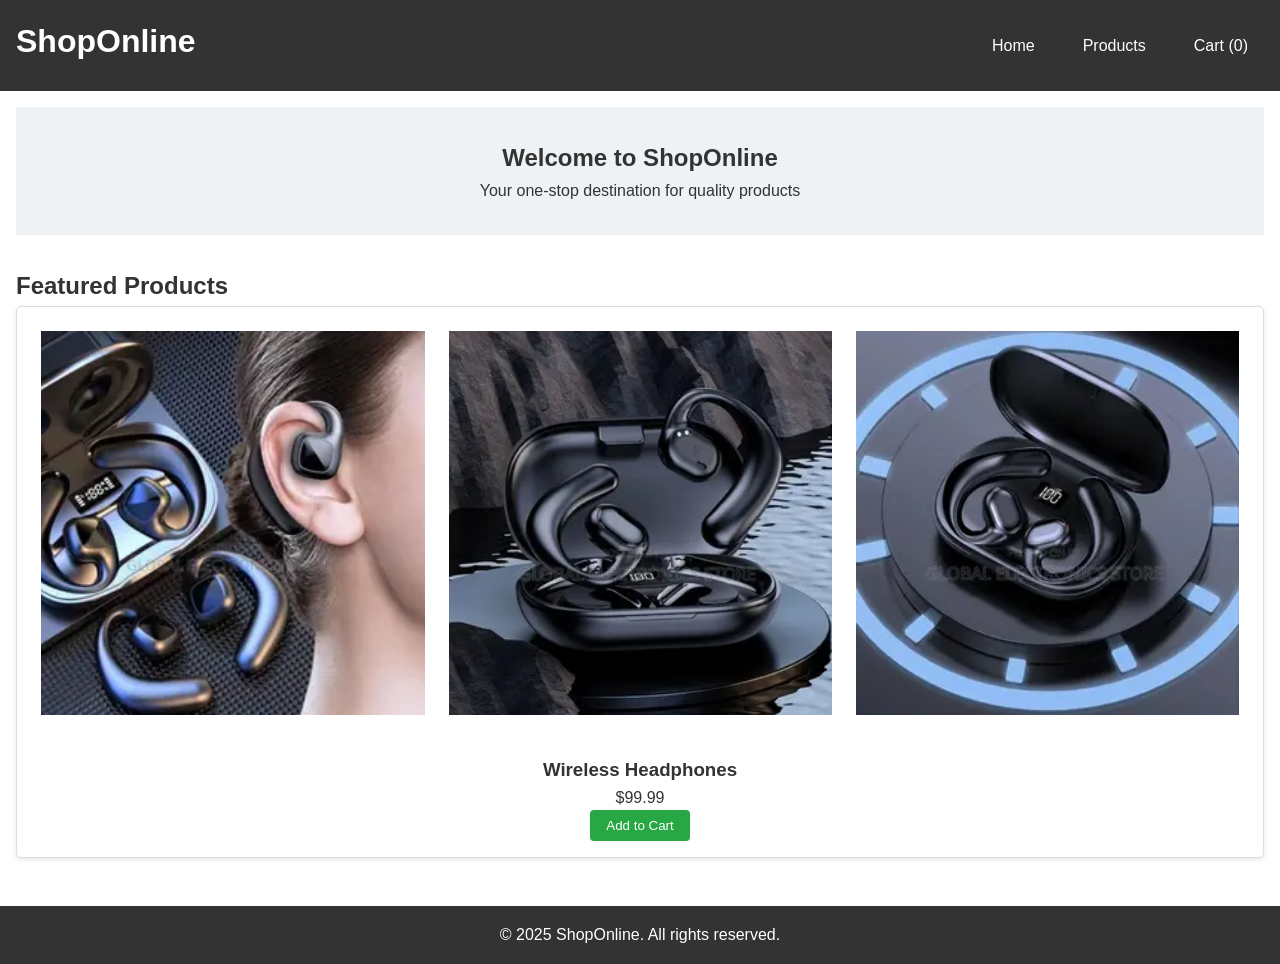
<file: index.html>
<!DOCTYPE html>
<html lang="en">
<head>
    <meta charset="UTF-8" />
    <meta name="viewport" content="width=device-width, initial-scale=1.0"/>
    <title>ShopOnline - Home</title>
    <link rel="stylesheet" href="styles.css"/>
</head>
<body>
    <header>
        <h1>ShopOnline</h1>
        <nav>
            <ul>
                <li><a href="index.html">Home</a></li>
                <li><a href="products.html">Products</a></li>
                <li><a href="cart.html">Cart (<span id="cart-count">0</span>)</a></li>
            </ul>
        </nav>
    </header>

    <main>
        <section class="hero">
            <h2>Welcome to ShopOnline</h2>
            <p>Your one-stop destination for quality products</p>
        </section>

        <section class="featured-products">
            <h2>Featured Products</h2>
            <div class="products-grid">
               <article class="product-card">
                  <div class="product-images">
                     <img src="images/Earbud-img1.webp" alt="Earbud 1" />
                     <img src="images/Earbud-img2.webp" alt="Earbud 2" />
                     <img src="images/Earbud-img3.webp" alt="Earbud 3" />
                  </div>
                  <h3>Wireless Headphones</h3>
                  <p>$99.99</p>
                  <button onclick="addToCart(1, 'Wireless Headphones', 99.99)">Add to Cart</button>
               </article>

                <!-- Add more featured products if needed -->
            </div>
        </section>
    </main>

    <footer>
        <p>&copy; 2025 ShopOnline. All rights reserved.</p>
    </footer>

    <script src="script.js"></script>
</body>
</html>
</file>
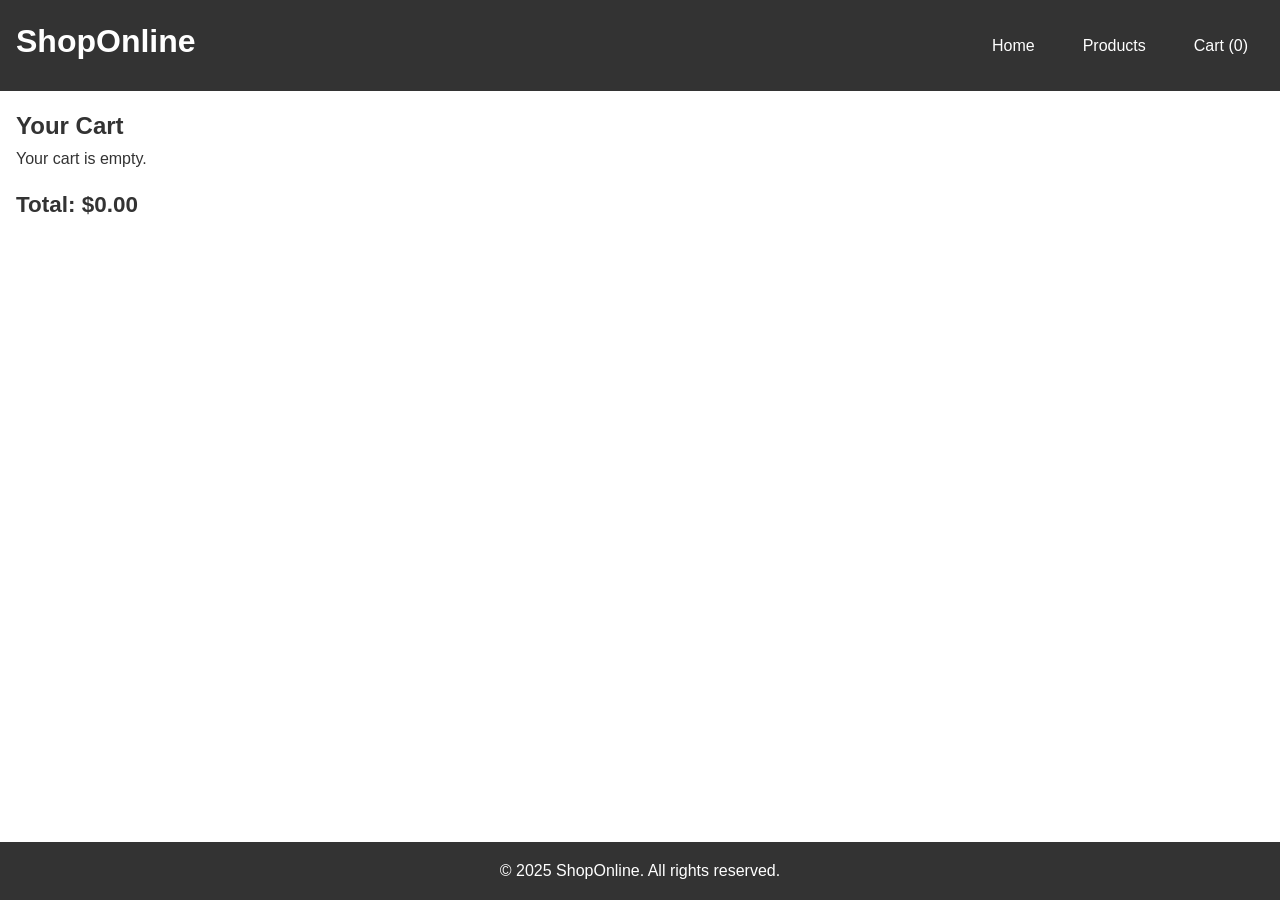
<file: cart.html>
<!DOCTYPE html>
<html lang="en">
<head>
    <meta charset="UTF-8" />
    <meta name="viewport" content="width=device-width, initial-scale=1.0"/>
    <title>ShopOnline - Cart</title>
    <link rel="stylesheet" href="styles.css"/>
</head>
<body>
    <header>
        <h1>ShopOnline</h1>
        <nav>
            <ul>
                <li><a href="index.html">Home</a></li>
                <li><a href="products.html">Products</a></li>
                <li><a href="cart.html">Cart (<span id="cart-count">0</span>)</a></li>
            </ul>
        </nav>
    </header>

    <main>
        <section class="cart-items">
            <h2>Your Cart</h2>
            <div id="cart-content">
                <!-- JavaScript will populate this -->
            </div>
            <div class="cart-total">
                <h3>Total: $<span id="total-price">0.00</span></h3>
            </div>
        </section>
    </main>

    <footer>
        <p>&copy; 2025 ShopOnline. All rights reserved.</p>
    </footer>

    <script src="script.js"></script>
</body>
</html>
</file>
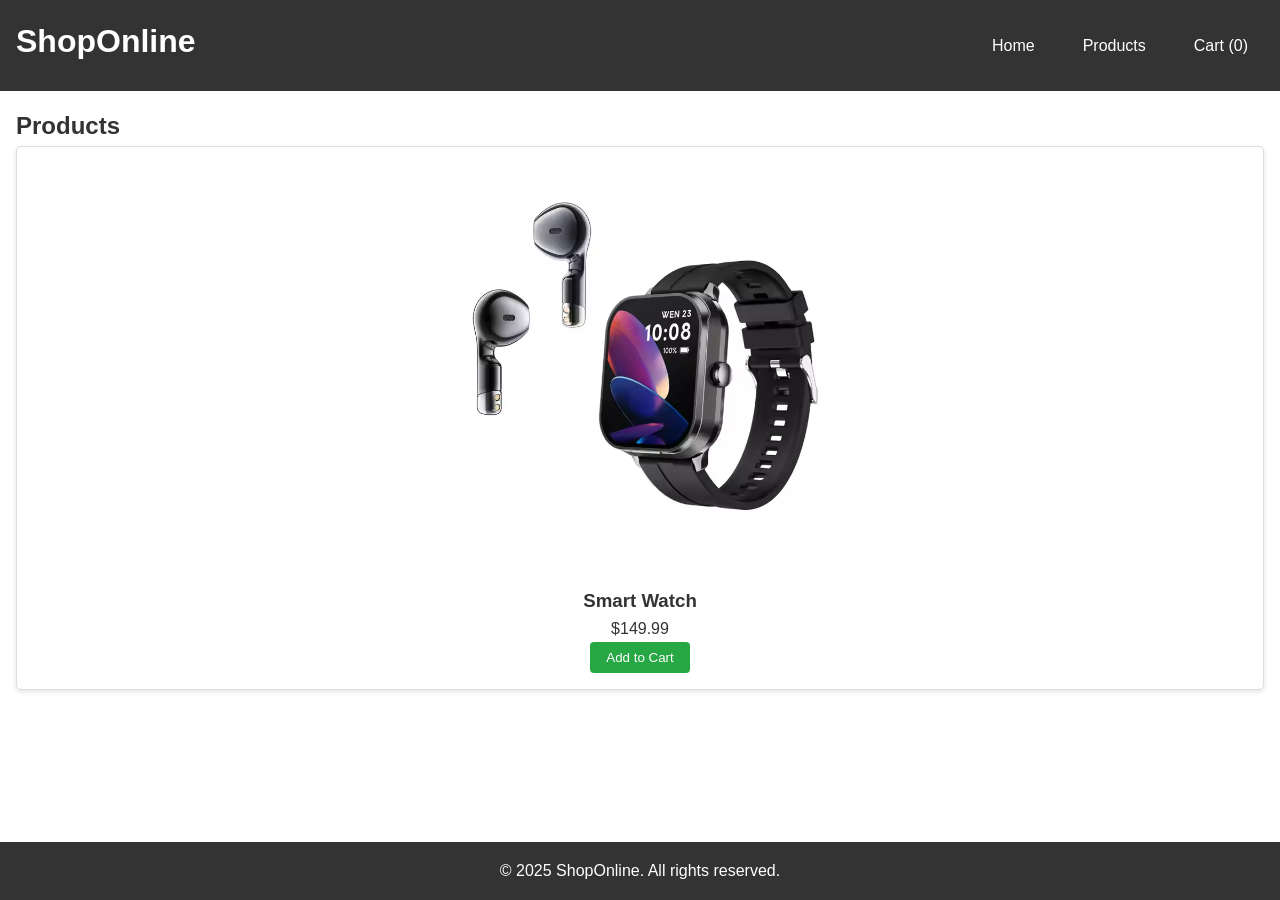
<file: products.html>
<!DOCTYPE html>
<html lang="en">
<head>
    <meta charset="UTF-8" />
    <meta name="viewport" content="width=device-width, initial-scale=1.0"/>
    <title>ShopOnline - Products</title>
    <link rel="stylesheet" href="styles.css"/>
</head>
<body>
    <header>
        <h1>ShopOnline</h1>
        <nav>
            <ul>
                <li><a href="index.html">Home</a></li>
                <li><a href="products.html">Products</a></li>
                <li><a href="cart.html">Cart (<span id="cart-count">0</span>)</a></li>
            </ul>
        </nav>
    </header>

    <main>
        <section class="all-products">
            <h2>Products</h2>
            <div class="products-grid">
                <article class="product-card">
                    <img src="images/smart-watch.avif" alt="Smart Watch" />
                    <h3>Smart Watch</h3>
                    <p>$149.99</p>
                    <button onclick="addToCart(2, 'Smart Watch', 149.99)">Add to Cart</button>
                </article>
                <!-- Add more product cards here -->
            </div>
        </section>
    </main>

    <footer>
        <p>&copy; 2025 ShopOnline. All rights reserved.</p>
    </footer>

    <script src="script.js"></script>
</body>
</html>
</file>
<file: styles.css>
* {
    box-sizing: border-box;
    margin: 0;
    padding: 0;
}

html, body {
    margin: 0;
    padding: 0;
    height: 100%;
}

body {
    font-family: Arial, sans-serif;
    line-height: 1.6;
    background-color: #fff;
    color: #333;
    display: flex; 
    flex-direction: column;
    min-height: 100vh;
}

main {
    flex: 1;
    padding: 1rem;
}

header {
    background: #333;
    color: white;
    padding: 1rem;
    display: flex;
    justify-content: space-between;
    align-items: center;
    flex-wrap: wrap;
}

header h1 {
    margin-bottom: 0.5rem;
}

nav ul {
    display: flex;
    list-style: none;
    gap: 1rem;
    flex-wrap: wrap;
    flex-direction: row;
}

nav a {
    color: white;
    text-decoration: none;
    padding: 0.5rem 1rem;
}

nav a:hover {
    background-color: #555;
    border-radius: 5px;
}

.hero {
    text-align: center;
    padding: 2rem;
    background-color: #eef2f5;
    margin-bottom: 2rem;
}

.products-grid {
    display: grid;
    grid-template-columns: repeat(auto-fit, minmax(250px, 1fr));
    gap: 1rem;
}

.product-card {
    border: 1px solid #ddd;
    background-color: #fff;
    padding: 1rem;
    text-align: center;
    border-radius: 5px;
    box-shadow: 0 2px 5px rgba(0,0,0,0.1);
}

.product-card img {
    width: 400px;
    height: 400px;
    margin-bottom: 1rem;
    padding: 0.5rem;
}

.product-images {
    display: flex;
    justify-content: center;
    gap: 0.5rem;
    margin-bottom: 1rem;
}

.product-images img {
    width: 400px;      
    height: 400px;
    object-fit: cover;
    border-radius: 5px;
}

button {
    background-color: #28a745;
    color: white;
    border: none;
    padding: 0.5rem 1rem;
    cursor: pointer;
    border-radius: 4px;
    transition: background-color 0.3s ease;
}

button:hover {
    background-color: #218838;
}

.cart-item {
    border-bottom: 1px solid #ccc;
    padding: 1rem 0;
}

.cart-item h4 {
    margin-bottom: 0.5rem;
}

.cart-total {
    padding: 1rem 0;
    font-size: 1.2rem;
    font-weight: bold;
    text-align: left;
}

footer {
    background: #333;
    color: white;
    text-align: center;
    padding: 1rem;
    margin-top: 2rem;
}

.remove-btn {
    background-color: #dc3545;
    color: white;
    border: none;
    padding: 0.4rem 0.8rem;
    border-radius: 4px;
    cursor: pointer;
    transition: background-color 0.3s ease;
}

.remove-btn:hover {
    background-color: #c82333;
}

@media (max-width: 768px) {
    header {
        flex-direction: column;
        text-align: center;
    }

    nav ul {
        flex-direction: column;
        gap: 0.5rem;
    }
}
</file>
